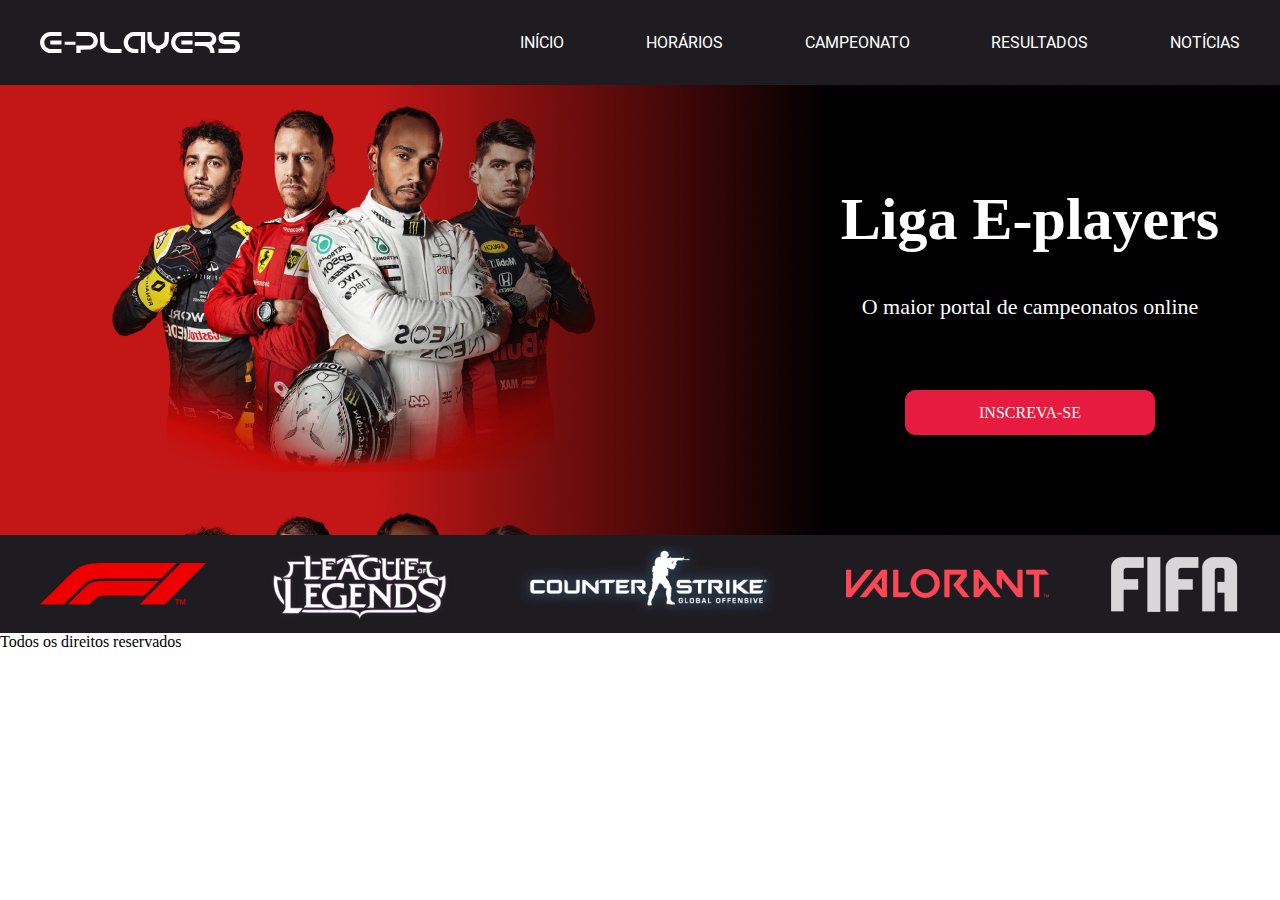
<file: index.html>
<!DOCTYPE html>
<html lang="pt-BR">
<head>
    <meta charset="UTF-8">
    <meta http-equiv="X-UA-Compatible" content="IE=edge">
    <meta name="viewport" content="width=device-width, initial-scale=1.0">
    <title>E- Players</title>
    <link rel="stylesheet" href="CSS/style.css">
</head>
<body>
   
    <header class="cabecalho">

        <div class="container-grid header-flex"> <!--container flex-->

            <!--flex items-->
            <img class="logo" src="IMAGEM/logo.svg" alt="Imagem de Logotipo">
            
            <nav class="menu">
                <a href="#">Início</a>
                <a href="#">Horários</a>  
                <a href="#">Campeonato</a>
                <a href="#">Resultados</a>
                <a href="#">Notícias</a>
            </nav>
        </div>
        
        
    </header>

    <main>
        <section class="banner">
            <div class="container-grid-info box">

            <article class="banner-info">
                <h1 class="info-title">Liga E-players</h1>
                <p class="info-text">O maior portal de campeonatos online</p>
                <a href="#" class="info-link">Inscreva-se</a>
            </article>

        </section>

        <section class="patrocinados">
            <div class="container-grid patrocinados-flex">
                <img src="./IMAGEM/patrocinadores/f1-logo.png" title="link fórmula 1" alt="fórmula 1">
                <img src="./IMAGEM/patrocinadores/lol-logo.png" title="link lol" alt="lol">
                <img src="./IMAGEM/patrocinadores/cs-logo.png" title="link counter strike" alt="counter strike">
                <img src="./IMAGEM/patrocinadores/valorant.png" title="link valorant" alt="valorant"> 
                <img src="./IMAGEM/patrocinadores/fifa.png" title="link fifa" alt="fifa">
            </div>
        </section>
    
    </main>

    <footer>Todos os direitos reservados</footer>

</body>
</html>
</file>
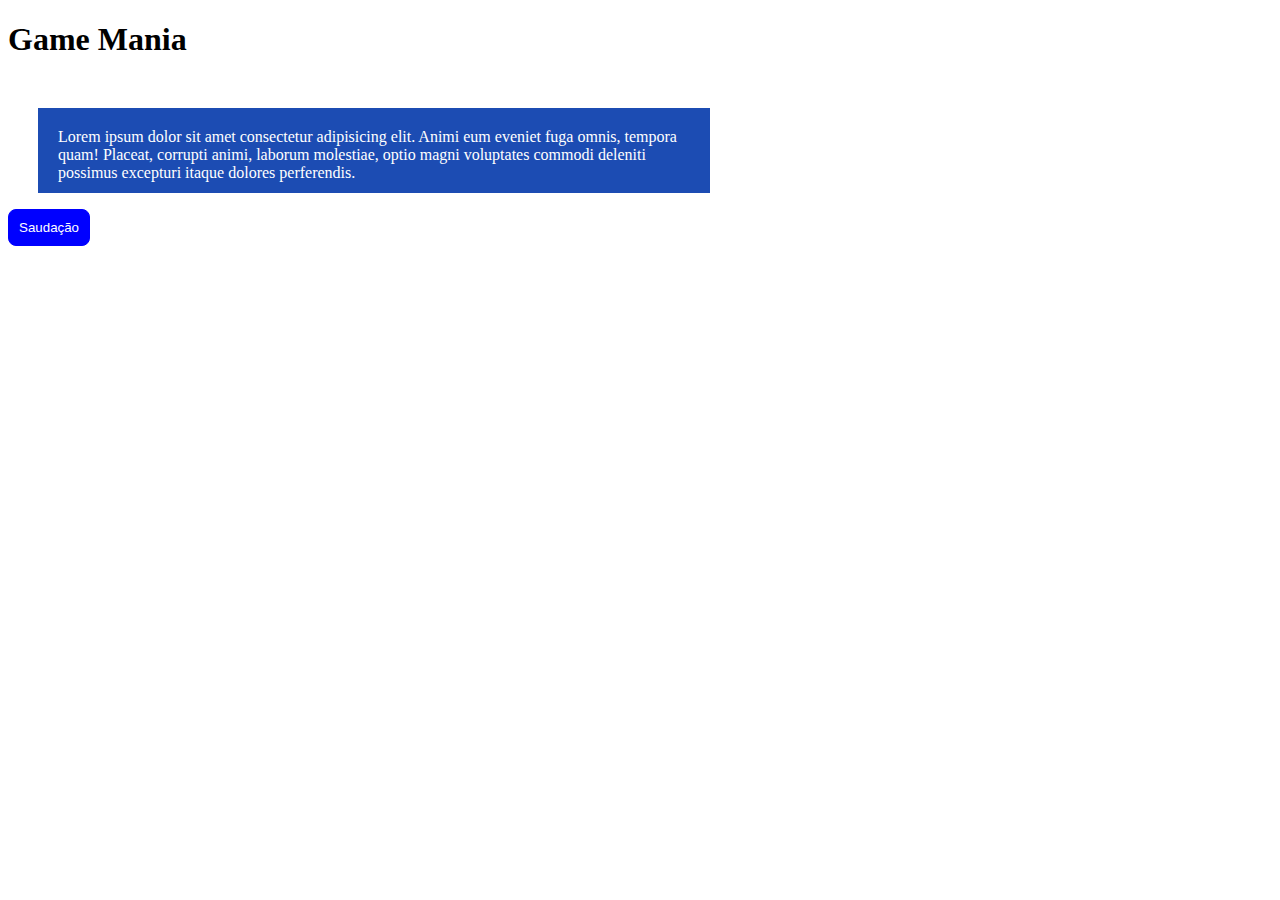
<file: testes-iniciais/sa2 encontro remoto video1.html>
<!DOCTYPE html>
<html lang="pt-BR">

<head>
    <meta charset="UTF-8">
    <meta name="viewport" content="width=device-width, initial-scale=1.0">
    <title>Game Mania</title>

    <link rel="stylesheet" href="estilos.css">

 
    </head>

    <body>
        <h1>Game Mania</h1>

        <p>Lorem ipsum dolor sit amet consectetur adipisicing elit. Animi eum eveniet fuga omnis, tempora quam! Placeat, corrupti animi, laborum molestiae, optio magni voluptates commodi deleniti possimus excepturi itaque dolores perferendis.</p>

        <button onclick="saudarUsuario()"> Saudação</button>

        <script>
            function saudarUsuario() {
                alert("Boa noite pessoal, sejam vem vindos !!!")
            }
        </script>




    </body>


</html>
</file>
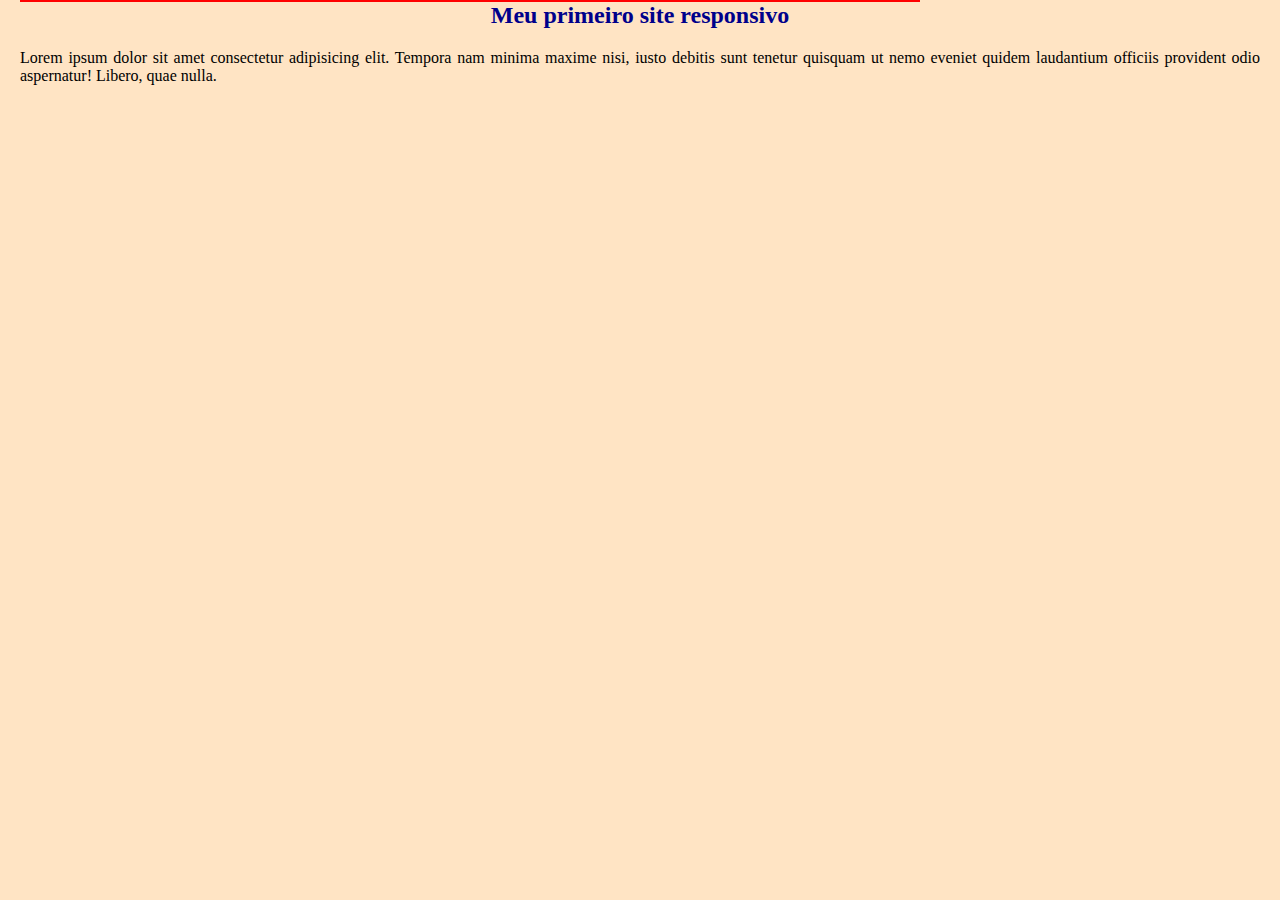
<file: testes-responsivo/site responsivo.html>
<!DOCTYPE html>
<html lang="pt-BR">
<head>
    <meta charset="UTF-8">
    <meta http-equiv="X-UA-Compatible" content="IE=edge">
    <meta name="viewport" content="width=device-width, initial-scale=1.0">
    <title>Site Responsivo</title>
    <!-- <link rel="stylesheet" href=".nome do arquivo css dentro da pasta.css"> -->

    <style>
        *{
            margin: 0;
            padding: 0;
            box-sizing: border-box;
        }


        /* Mobile first */
        body {
            padding: 0 20px;
        }
        h1 {
            text-align: center;
            font-size: 24px;
        }

        p {
            display: none;
            text-align: justify;
            margin-top: 20px;
        }


        /* Breakpoints */

        /* Tablets */
        @media screen and (min-width: 768px) {
            h1 {
                color: darkblue;
                font-size: 40px;
            }

            p {
               display: block;
               font-size: 28px;


            }
            
        }

        /* Desktop */
        @media screen and (min-width: 992px) {
            .container-grid {
                max-width: 900px;
                margin: o auto;
                border: 1px solid red;

            }
            h1 {
                font-size: 24px;   
            }
            p {
                font-size: 16px; 
            }

        }

        /* Notebooks ou telas largas */
        @media screen and (min-width: 1200px) {
            body {
                background-color: bisque;
            }

        } 

        /* Tela full hd (1920px)*/
        @media screen and (min-width: 1440px) {

} 
                
    </style>
</head>
<body>
    <div class="container-grid">


    </div>
    <h1>Meu primeiro site responsivo</h1>
    <p>Lorem ipsum dolor sit amet consectetur adipisicing elit. Tempora nam minima maxime nisi, iusto debitis sunt tenetur quisquam ut nemo eveniet quidem laudantium officiis provident odio aspernatur! Libero, quae nulla.</p>
</body>
</html>
</file>
<file: testes-iniciais/estilos.css>
p {
            color: white;
            background-color: rgb(28, 76, 179);
            width: 50%;
            height: 45px;
            border: 10px;
            margin-top: 50px;
            margin-left: 30px;
            padding-top: 20px;
            padding-bottom: 20px;
            padding-left: 20px;
            padding-right: 20px;

        }

        button {
            background-color:blue;
            color: white;
            border: 1px solid blue;
            padding: 10px;
            border-radius: 8px;
            cursor: pointer;
        }

        button:hover {
            background-color:purple;
            

        }
</file>
<file: CSS/style.css>
@font-face {
    font-family:"Roboto-Regular";
    src: url(../FONTS/Roboto/Roboto-Regular.ttf);
}


/* reset de página */
* {
    margin: 0;
    padding: 0;
    box-sizing: border-box;
}

.container-grid {
    max-width: 1200px;
    margin: 0 auto;
    /* border: 3px solid salmon; */
}

.header-flex {  /* flex container */
    display: flex;
    justify-content: space-between;
    align-items: center;
    height: 85px;
}

header {
background-color:#1E1C21;
}

header .logo {
    /* border: 1px solid red; */
    width: 200px;
}

header .menu {
    display: flex;
    justify-content: space-between;
    align-items: center;
    width: 60%;
    height: 100%;
    /* border: 1px solid white; */
}

header .menu a {
    font-family:"Roboto-Regular";
    color: white;
    text-decoration: none;
    text-transform: uppercase;
}

/* banner */

.banner {
    display: flex;
    justify-content: flex-end;
    align-items: center;
    width: 100%;          
    height: 450px;
    background-image: url(../IMAGEM/banner_pilotos.png);
    background-size: 100%;
    background-color: blueviolet;
}

/*centraliza a informação do banner */

.banner .banner-info box {
    display: flex;
    justify-content: flex-end;
    align-items: center;
    height: 600px;
}

.banner .banner-info {
    width: 500px;
    height: 250px;
    /* border: 1px solid white; */
    display: flex;
    flex-direction: column;
    justify-content: space-between;
}

.banner .banner-info .info-title {
    color: white;
    font-size: 60px;
    text-align: center ;
    margin-bottom: 20px;
}

.banner .banner-info .info-text {
    color: white;
    font-size: 22px;
    text-align: center;
    margin-top: -50px;
}

.banner .banner-info .info-link {
    display: block;
    border: 1px solid #E71A3F;
    background-color: #E71A3F;
    color: white;
    width: 250px;
    height: 45px;
    text-transform: uppercase;
    text-decoration: none;
    margin: 0 auto;
    border-radius: 10px;
    display: flex;
    justify-content: center;
    align-items: center;

}

/* patrocinadores */

.patrocinados {
    padding-top: 10px;
    padding-bottom: 10px;
    background-color:#1E1C21;
}

.patrocinados-flex {
    display: flex;
    align-items: center;
    justify-content: space-between;
}
</file>
